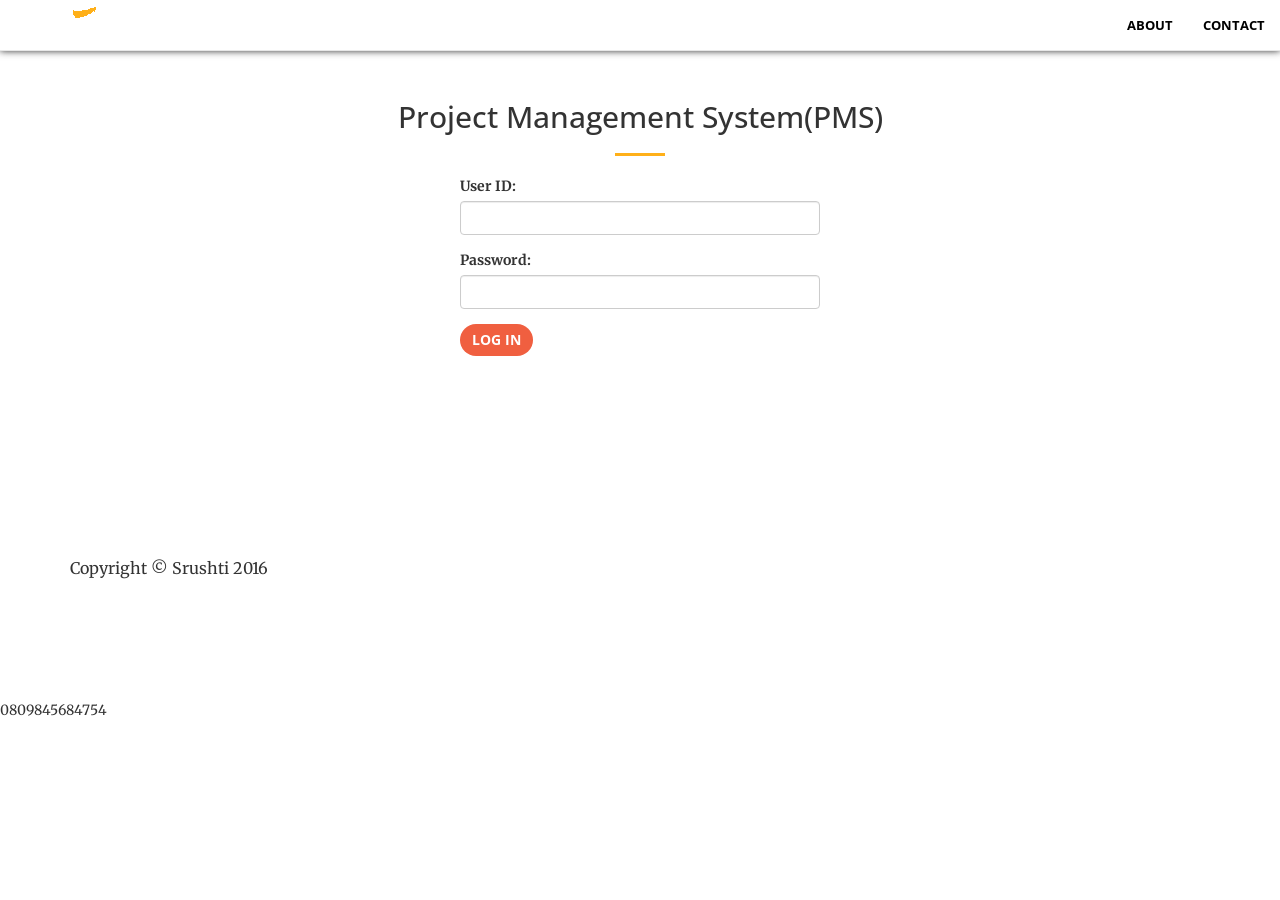
<file: index.html>
<!DOCTYPE html>
<html lang="en">

<head>

    <meta charset="utf-8">
    <meta http-equiv="X-UA-Compatible" content="IE=edge">
    <meta name="viewport" content="width=device-width, initial-scale=1">
    <meta name="description" content="">
    <meta name="author" content="">

    <title>Srushti | Project Management System</title>

    <!-- Bootstrap Core CSS -->
    <link rel="stylesheet" href="css/bootstrap.min.css" type="text/css">

    <link rel="icon" type="image/ico" href=""/>


    <!-- Custom Fonts -->
    <link href='https://fonts.googleapis.com/css?family=Open+Sans:300italic,400italic,600italic,700italic,800italic,400,300,600,700,800' rel='stylesheet' type='text/css'>
    <link href='https://fonts.googleapis.com/css?family=Merriweather:400,300,300italic,400italic,700,700italic,900,900italic' rel='stylesheet' type='text/css'>
    <link rel="stylesheet" href="https://maxcdn.bootstrapcdn.com/font-awesome/4.5.0/css/font-awesome.min.css">

    <!--<link rel="stylesheet" href="font-awesome/css/font-awesome.min.css" type="text/css">-->

    <!-- Plugin CSS -->
    <link rel="stylesheet" href="css/animate.min.css" type="text/css">

    <!-- Custom CSS -->
    <link rel="stylesheet" href="css/creative.css" type="text/css">

    <!-- HTML5 Shim and Respond.js IE8 support of HTML5 elements and media queries -->
    <!-- WARNING: Respond.js doesn't work if you view the page via file:// -->
    <!--[if lt IE 9]>
        <script src="https://oss.maxcdn.com/libs/html5shiv/3.7.0/html5shiv.js"></script>
        <script src="https://oss.maxcdn.com/libs/respond.js/1.4.2/respond.min.js"></script>
    <![endif]-->

</head>

<body id="page-top">

    <nav id="mainNav" class="navbar navbar-default navbar-fixed-top">
        <div class="container-fluid">
            <!-- Brand and toggle get grouped for better mobile display -->
            <div class="navbar-header">
                <button type="button" class="navbar-toggle collapsed" data-toggle="collapse" data-target="#bs-example-navbar-collapse-1">
                    <span class="sr-only">Toggle navigation</span>
                    <span class="icon-bar"></span>
                    <span class="icon-bar"></span>
                    <span class="icon-bar"></span>
                </button>
                <a class="navbar-brand" href="index.html" style="padding:5px;"><img src="img/shrushti_logo.png" alt=""/></a>
            </div>

            <!-- Collect the nav links, forms, and other content for toggling -->
            <div class="collapse navbar-collapse" id="bs-example-navbar-collapse-1">
                <ul class="nav navbar-nav navbar-right">
                    <li>
                        <a class="page-scroll" href="#">About</a>
                    </li>
                    <li>
                        <a class="page-scroll" href="#">Contact</a>
                    </li>
                </ul>
            </div>
            <!-- /.navbar-collapse -->
        </div>
        <!-- /.container-fluid -->
    </nav>

    <section id="services">
        <div class="container">
            <div class="row">
                <div class="col-lg-12 text-center">
                    <h2 class="section-heading">Project Management System(PMS)</h2>
                    <hr class="primary">
                </div>
            </div>
        </div>
        <div class="container">
            <div class="row">
                <div class="col-md-4"></div>
                <div class="col-md-4">
                <form name="sentMessage" id="contactForm" novalidate>
                    <div class="control-group form-group">
                        <div class="controls">
                            <label>User ID:</label>
                            <input type="text" class="form-control" id="name" required data-validation-required-message="Please enter your name.">
                            <p class="help-block"></p>
                        </div>
                    </div>
                    <div class="control-group form-group">
                        <div class="controls">
                            <label>Password:</label>
                            <input type="password" class="form-control" id="phone" required data-validation-required-message="Please enter your phone number.">
                        </div>
                    </div>
                    
                </form>
                <a href="home.html"><button type="" class="btn btn-primary">Log In</button></a>
                </div>
                <div class="col-md-4"></div>
            </div>
        </div>
    </section>

    <section id="footer">
        <div class="container">
            <div class="row">
                <div class="col-lg-12">
                    <p>Copyright &copy; Srushti 2016</p>
                </div>
            </div>
        </div>
    </section>

    <!-- jQuery -->
    <script src="js/jquery.js"></script>

    <!-- Bootstrap Core JavaScript -->
    <script src="js/bootstrap.min.js"></script>

    <!-- Plugin JavaScript -->
    <script src="js/jquery.easing.min.js"></script>
    <script src="js/jquery.fittext.js"></script>
    <script src="js/wow.min.js"></script>

    <!-- Custom Theme JavaScript -->
    <script src="js/creative.js"></script>

</body>

</html>

0809845684754
</file>
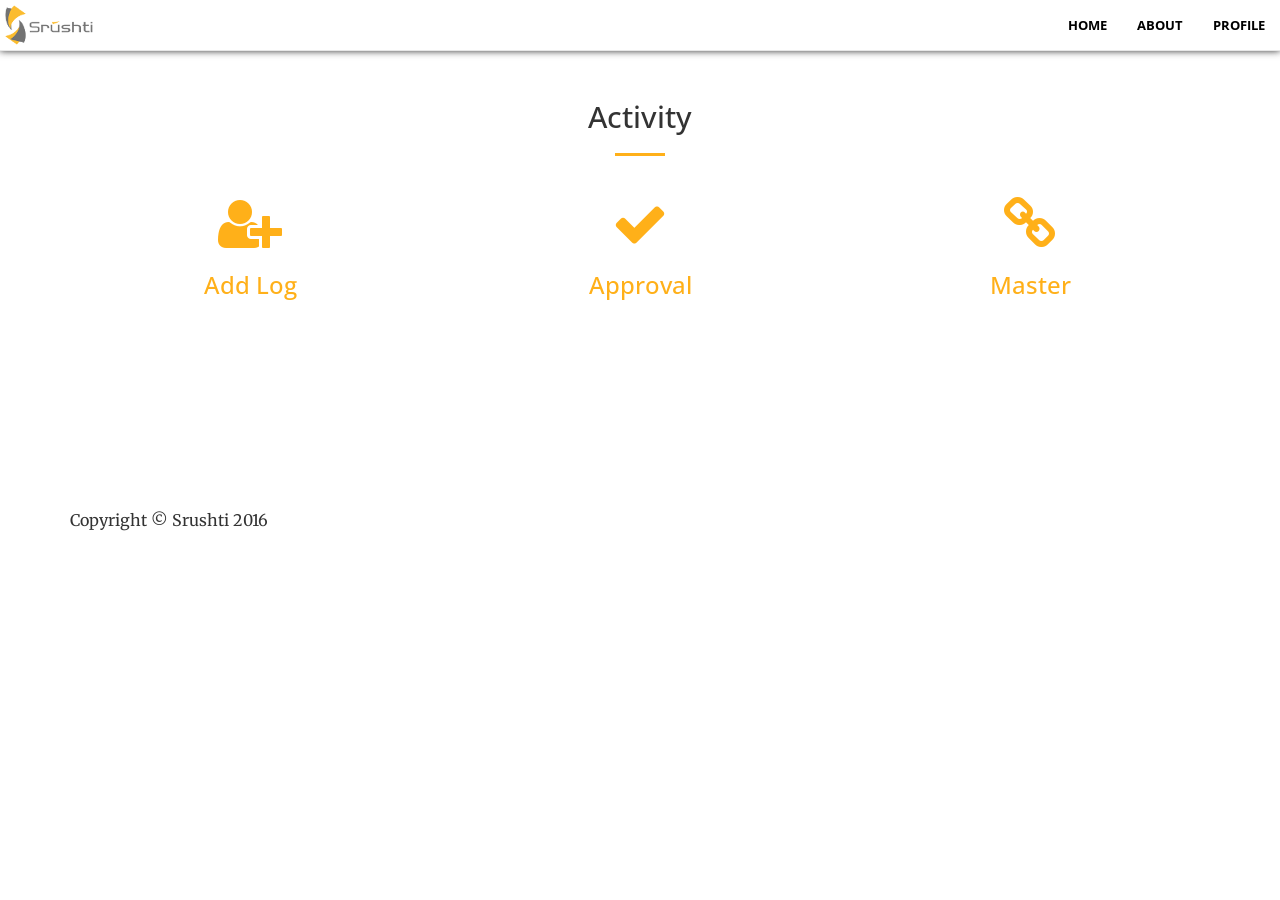
<file: activity.html>
<!DOCTYPE html>
<html lang="en">

<head>

    <meta charset="utf-8">
    <meta http-equiv="X-UA-Compatible" content="IE=edge">
    <meta name="viewport" content="width=device-width, initial-scale=1">
    <meta name="description" content="">
    <meta name="author" content="">

    <title>Srushti | Project Manaagement System</title>

    <!-- Bootstrap Core CSS -->
    <link rel="stylesheet" href="css/bootstrap.min.css" type="text/css">

    <link rel="icon" type="image/ico" href=""/>


    <!-- Custom Fonts -->
    <link href='https://fonts.googleapis.com/css?family=Open+Sans:300italic,400italic,600italic,700italic,800italic,400,300,600,700,800' rel='stylesheet' type='text/css'>
    <link href='https://fonts.googleapis.com/css?family=Merriweather:400,300,300italic,400italic,700,700italic,900,900italic' rel='stylesheet' type='text/css'>
    <link rel="stylesheet" href="https://maxcdn.bootstrapcdn.com/font-awesome/4.5.0/css/font-awesome.min.css">

    <!--<link rel="stylesheet" href="font-awesome/css/font-awesome.min.css" type="text/css">-->

    <!-- Plugin CSS -->
    <link rel="stylesheet" href="css/animate.min.css" type="text/css">

    <!-- Custom CSS -->
    <link rel="stylesheet" href="css/creative.css" type="text/css">

    <!-- HTML5 Shim and Respond.js IE8 support of HTML5 elements and media queries -->
    <!-- WARNING: Respond.js doesn't work if you view the page via file:// -->
    <!--[if lt IE 9]>
        <script src="https://oss.maxcdn.com/libs/html5shiv/3.7.0/html5shiv.js"></script>
        <script src="https://oss.maxcdn.com/libs/respond.js/1.4.2/respond.min.js"></script>
    <![endif]-->

</head>

<body id="page-top">

    <nav id="mainNav" class="navbar navbar-default navbar-fixed-top">
        <div class="container-fluid">
            <!-- Brand and toggle get grouped for better mobile display -->
            <div class="navbar-header">
                <button type="button" class="navbar-toggle collapsed" data-toggle="collapse" data-target="#bs-example-navbar-collapse-1">
                    <span class="sr-only">Toggle navigation</span>
                    <span class="icon-bar"></span>
                    <span class="icon-bar"></span>
                    <span class="icon-bar"></span>
                </button>
                <a class="navbar-brand" href="index.html" style="padding:5px;"><img src="img/srushti_logo_new.png" alt=""/></a>
            </div>

            <!-- Collect the nav links, forms, and other content for toggling -->
            <div class="collapse navbar-collapse" id="bs-example-navbar-collapse-1">
                <ul class="nav navbar-nav navbar-right">
                    <li>
                        <a class="page-scroll" href="home.html">Home</a>
                    </li>
                    <li>
                        <a class="page-scroll" href="#">About</a>
                    </li>
                    <li>
                        <a class="page-scroll" href="#">Profile</a>
                    </li>
                </ul>
            </div>
            <!-- /.navbar-collapse -->
        </div>
        <!-- /.container-fluid -->
    </nav>


    <section id="services">
        <div class="container">
            <div class="row">
                <div class="col-lg-12 text-center">
                    <h2 class="section-heading">Activity</h2>
                    <hr class="primary">
                </div>
            </div>
        </div>
        <div class="container">
            <div class="row">
                <div class="col-lg-4 col-md-6 text-center touch-anchor">
                    <a href="#">
                        <div class="service-box">
                            <i class="fa fa-4x fa-user-plus wow bounceIn text-primary"></i>
                            <h3>Add Log</h3>
                        </div>
                    </a>
                </div>
                <div class="col-lg-4 col-md-6 text-center touch-anchor">
                    <a href="#">
                        <div class="service-box">
                            <i class="fa fa-4x fa-check wow bounceIn text-primary"></i>
                            <h3>Approval</h3>
                        </div>
                    </a>
                </div>
                <div class="col-lg-4 col-md-6 text-center touch-anchor">
                    <a href="#">
                        <div class="service-box">
                            <i class="fa fa-4x fa-chain wow bounceIn text-primary"></i>
                            <h3>Master</h3>
                        </div>
                    </a>
                </div>
            </div>
        </div>
    </section>

    

    <section id="footer">
        <div class="container">
            <div class="row">
                <div class="col-lg-12">
                    <p>Copyright &copy; Srushti 2016</p>
                </div>
            </div>
        </div>
    </section>

    <!-- jQuery -->
    <script src="js/jquery.js"></script>

    <!-- Bootstrap Core JavaScript -->
    <script src="js/bootstrap.min.js"></script>

    <!-- Plugin JavaScript -->
    <script src="js/jquery.easing.min.js"></script>
    <script src="js/jquery.fittext.js"></script>
    <script src="js/wow.min.js"></script>

    <!-- Custom Theme JavaScript -->
    <script src="js/creative.js"></script>

</body>

</html>
</file>
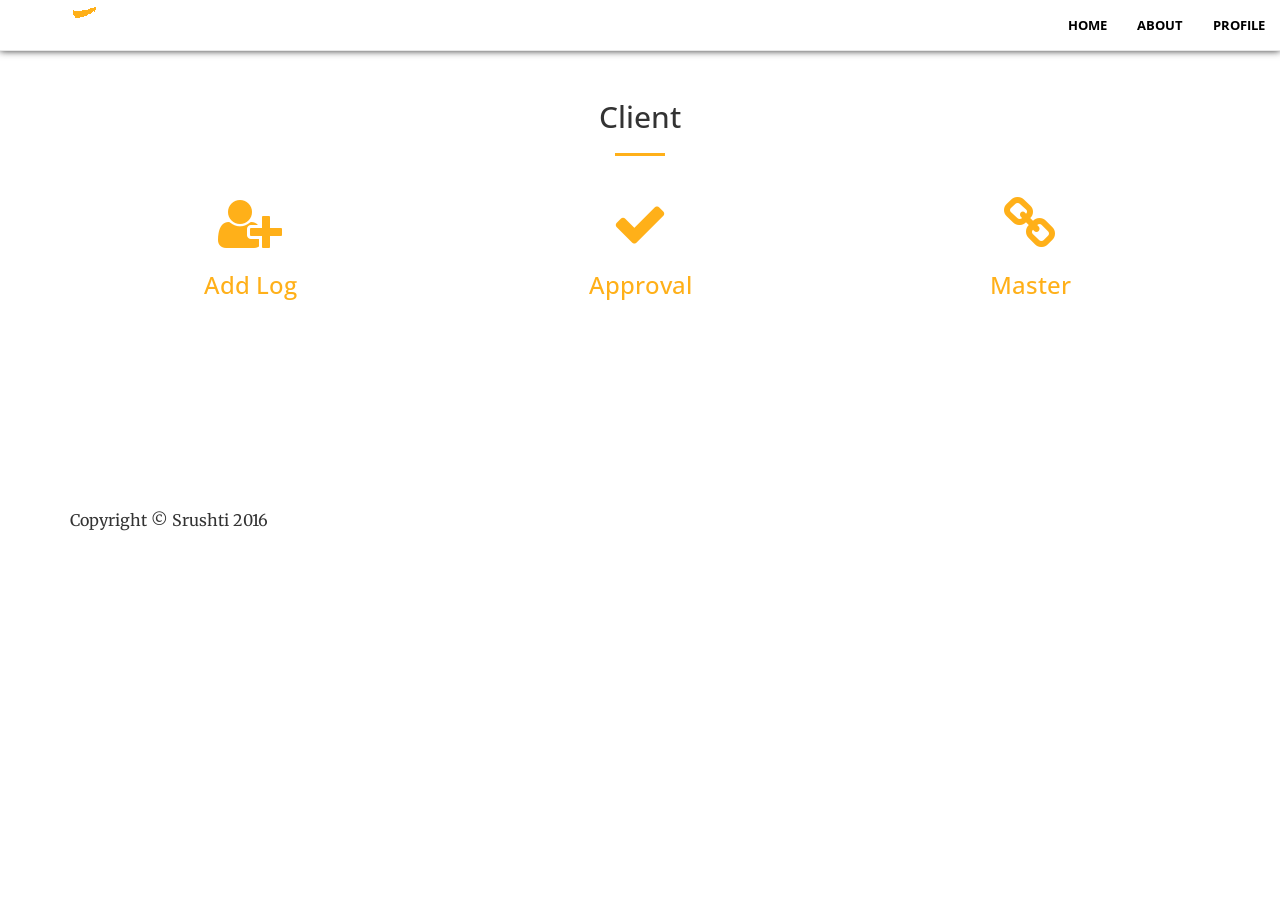
<file: client.html>
<!DOCTYPE html>
<html lang="en">

<head>

    <meta charset="utf-8">
    <meta http-equiv="X-UA-Compatible" content="IE=edge">
    <meta name="viewport" content="width=device-width, initial-scale=1">
    <meta name="description" content="">
    <meta name="author" content="">

    <title>Srushti | Project Manaagement System</title>

    <!-- Bootstrap Core CSS -->
    <link rel="stylesheet" href="css/bootstrap.min.css" type="text/css">

    <link rel="icon" type="image/ico" href=""/>


    <!-- Custom Fonts -->
    <link href='https://fonts.googleapis.com/css?family=Open+Sans:300italic,400italic,600italic,700italic,800italic,400,300,600,700,800' rel='stylesheet' type='text/css'>
    <link href='https://fonts.googleapis.com/css?family=Merriweather:400,300,300italic,400italic,700,700italic,900,900italic' rel='stylesheet' type='text/css'>
    <link rel="stylesheet" href="https://maxcdn.bootstrapcdn.com/font-awesome/4.5.0/css/font-awesome.min.css">

    <!--<link rel="stylesheet" href="font-awesome/css/font-awesome.min.css" type="text/css">-->

    <!-- Plugin CSS -->
    <link rel="stylesheet" href="css/animate.min.css" type="text/css">

    <!-- Custom CSS -->
    <link rel="stylesheet" href="css/creative.css" type="text/css">

    <!-- HTML5 Shim and Respond.js IE8 support of HTML5 elements and media queries -->
    <!-- WARNING: Respond.js doesn't work if you view the page via file:// -->
    <!--[if lt IE 9]>
        <script src="https://oss.maxcdn.com/libs/html5shiv/3.7.0/html5shiv.js"></script>
        <script src="https://oss.maxcdn.com/libs/respond.js/1.4.2/respond.min.js"></script>
    <![endif]-->

</head>

<body id="page-top">

    <nav id="mainNav" class="navbar navbar-default navbar-fixed-top">
        <div class="container-fluid">
            <!-- Brand and toggle get grouped for better mobile display -->
            <div class="navbar-header">
                <button type="button" class="navbar-toggle collapsed" data-toggle="collapse" data-target="#bs-example-navbar-collapse-1">
                    <span class="sr-only">Toggle navigation</span>
                    <span class="icon-bar"></span>
                    <span class="icon-bar"></span>
                    <span class="icon-bar"></span>
                </button>
                <a class="navbar-brand" href="index.html" style="padding:5px;"><img src="img/shrushti_logo.png" alt=""/></a>
            </div>

            <!-- Collect the nav links, forms, and other content for toggling -->
            <div class="collapse navbar-collapse" id="bs-example-navbar-collapse-1">
                <ul class="nav navbar-nav navbar-right">
                    <li>
                        <a class="page-scroll" href="home.html">Home</a>
                    </li>
                    <li>
                        <a class="page-scroll" href="#">About</a>
                    </li>
                    <li>
                        <a class="page-scroll" href="#">Profile</a>
                    </li>
                </ul>
            </div>
            <!-- /.navbar-collapse -->
        </div>
        <!-- /.container-fluid -->
    </nav>


    <section id="services">
        <div class="container">
            <div class="row">
                <div class="col-lg-12 text-center">
                    <h2 class="section-heading">Client</h2>
                    <hr class="primary">
                </div>
            </div>
        </div>
        <div class="container">
            <div class="row">
                <div class="col-lg-4 col-md-6 text-center touch-anchor">
                    <a href="client_log.html">
                        <div class="service-box">
                            <i class="fa fa-4x fa-user-plus wow bounceIn text-primary"></i>
                            <h3>Add Log</h3>
                        </div>
                    </a>
                </div>
                <div class="col-lg-4 col-md-6 text-center touch-anchor">
                    <a href="#">
                        <div class="service-box">
                            <i class="fa fa-4x fa-check wow bounceIn text-primary"></i>
                            <h3>Approval</h3>
                        </div>
                    </a>
                </div>
                <div class="col-lg-4 col-md-6 text-center touch-anchor">
                    <a href="#">
                        <div class="service-box">
                            <i class="fa fa-4x fa-chain wow bounceIn text-primary"></i>
                            <h3>Master</h3>
                        </div>
                    </a>
                </div>
            </div>
        </div>
    </section>

    

    <section id="footer">
        <div class="container">
            <div class="row">
                <div class="col-lg-12">
                    <p>Copyright &copy; Srushti 2016</p>
                </div>
            </div>
        </div>
    </section>

    <!-- jQuery -->
    <script src="js/jquery.js"></script>

    <!-- Bootstrap Core JavaScript -->
    <script src="js/bootstrap.min.js"></script>

    <!-- Plugin JavaScript -->
    <script src="js/jquery.easing.min.js"></script>
    <script src="js/jquery.fittext.js"></script>
    <script src="js/wow.min.js"></script>

    <!-- Custom Theme JavaScript -->
    <script src="js/creative.js"></script>

</body>

</html>
</file>
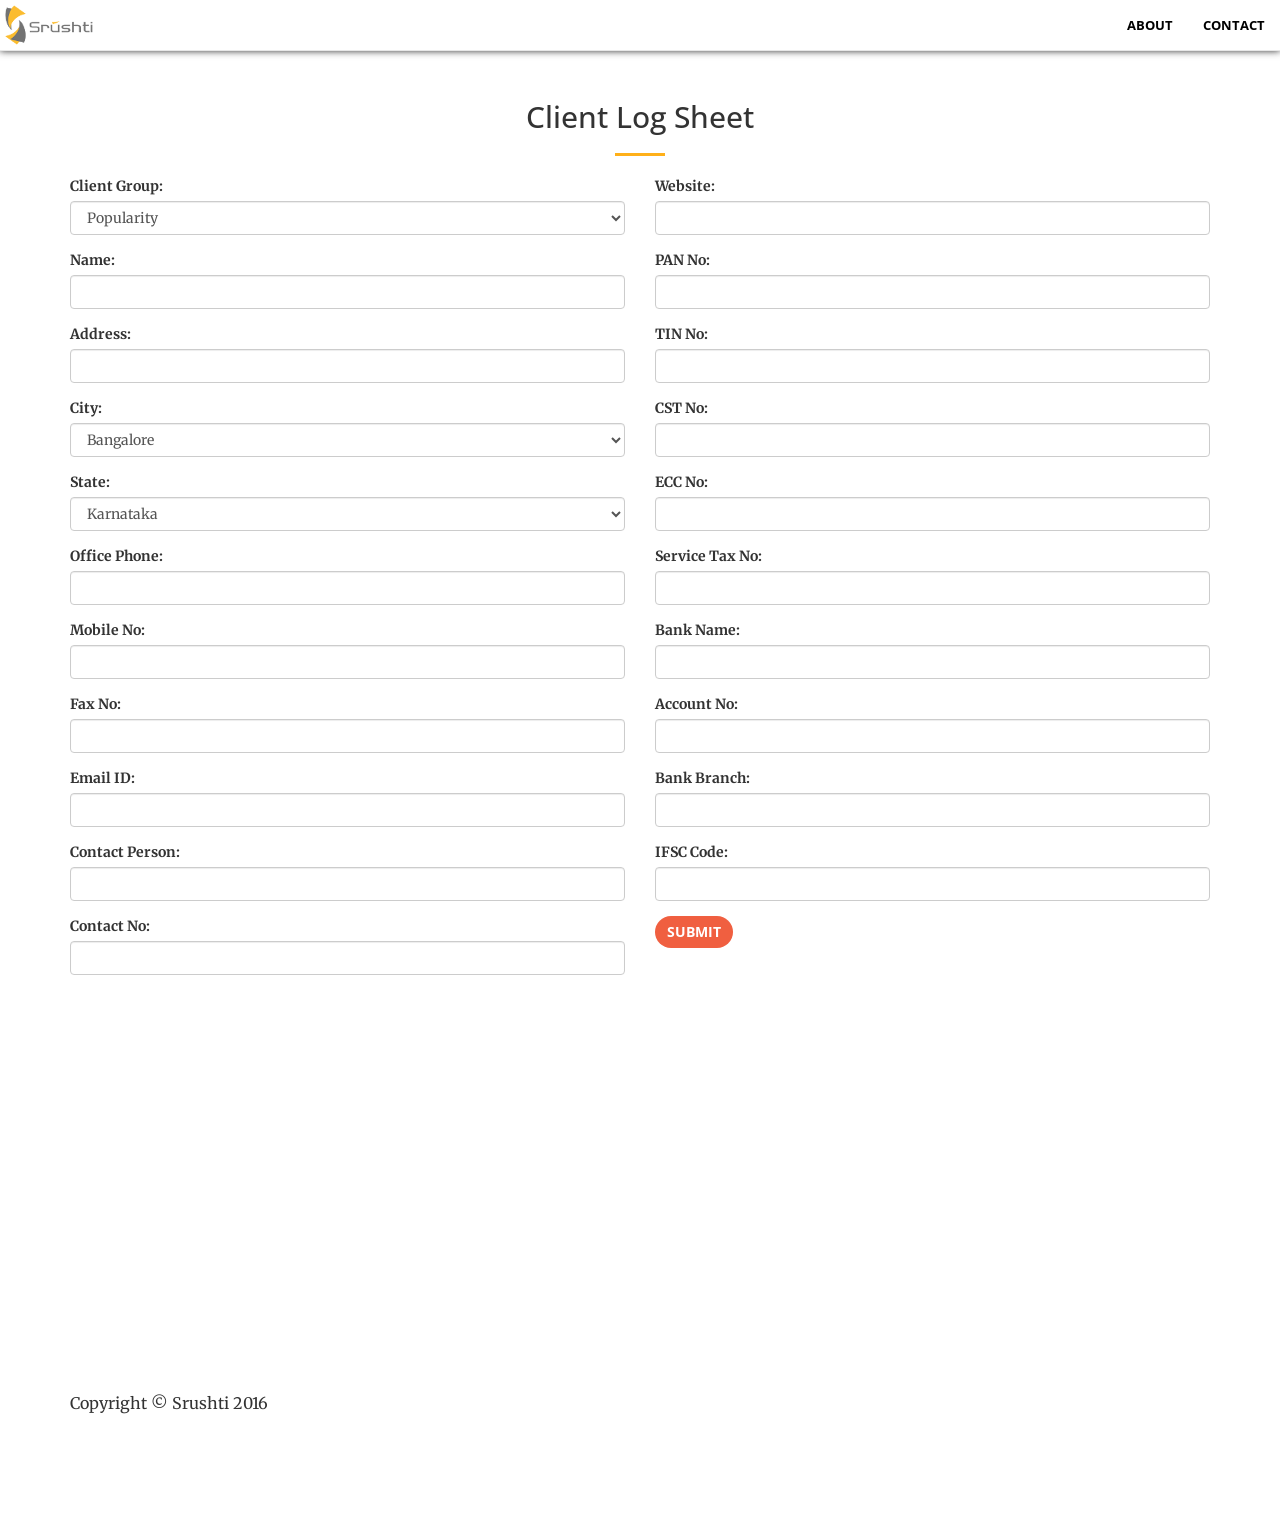
<file: client_log.html>
<!DOCTYPE html>
<html lang="en">

<head>

    <meta charset="utf-8">
    <meta http-equiv="X-UA-Compatible" content="IE=edge">
    <meta name="viewport" content="width=device-width, initial-scale=1">
    <meta name="description" content="">
    <meta name="author" content="">

    <title>Srushti | Project Management System</title>

    <!-- Bootstrap Core CSS -->
    <link rel="stylesheet" href="css/bootstrap.min.css" type="text/css">

    <link rel="icon" type="image/ico" href=""/>


    <!-- Custom Fonts -->
    <link href='https://fonts.googleapis.com/css?family=Open+Sans:300italic,400italic,600italic,700italic,800italic,400,300,600,700,800' rel='stylesheet' type='text/css'>
    <link href='https://fonts.googleapis.com/css?family=Merriweather:400,300,300italic,400italic,700,700italic,900,900italic' rel='stylesheet' type='text/css'>
    <link rel="stylesheet" href="https://maxcdn.bootstrapcdn.com/font-awesome/4.5.0/css/font-awesome.min.css">

    <!--<link rel="stylesheet" href="font-awesome/css/font-awesome.min.css" type="text/css">-->

    <!-- Plugin CSS -->
    <link rel="stylesheet" href="css/animate.min.css" type="text/css">

    <!-- Custom CSS -->
    <link rel="stylesheet" href="css/creative.css" type="text/css">

    <!-- HTML5 Shim and Respond.js IE8 support of HTML5 elements and media queries -->
    <!-- WARNING: Respond.js doesn't work if you view the page via file:// -->
    <!--[if lt IE 9]>
        <script src="https://oss.maxcdn.com/libs/html5shiv/3.7.0/html5shiv.js"></script>
        <script src="https://oss.maxcdn.com/libs/respond.js/1.4.2/respond.min.js"></script>
    <![endif]-->

</head>

<body id="page-top">

    <nav id="mainNav" class="navbar navbar-default navbar-fixed-top">
        <div class="container-fluid">
            <!-- Brand and toggle get grouped for better mobile display -->
            <div class="navbar-header">
                <button type="button" class="navbar-toggle collapsed" data-toggle="collapse" data-target="#bs-example-navbar-collapse-1">
                    <span class="sr-only">Toggle navigation</span>
                    <span class="icon-bar"></span>
                    <span class="icon-bar"></span>
                    <span class="icon-bar"></span>
                </button>
                <a class="navbar-brand" href="index.html" style="padding:5px;"><img src="img/srushti_logo_new.png" alt=""/></a>
            </div>

            <!-- Collect the nav links, forms, and other content for toggling -->
            <div class="collapse navbar-collapse" id="bs-example-navbar-collapse-1">
                <ul class="nav navbar-nav navbar-right">
                    <li>
                        <a class="page-scroll" href="#">About</a>
                    </li>
                    <li>
                        <a class="page-scroll" href="#">Contact</a>
                    </li>
                </ul>
            </div>
            <!-- /.navbar-collapse -->
        </div>
        <!-- /.container-fluid -->
    </nav>

    <section id="services">
        <div class="container">
            <div class="row">
                <div class="col-lg-12 text-center">
                    <h2 class="section-heading">Client Log Sheet</h2>
                    <hr class="primary">
                </div>
            </div>
        </div>
        <div class="container">
            <div class="row">
                <div class="col-md-6">
                <form name="sentMessage" id="contactForm" novalidate>
                    <div class="control-group form-group">
                        <div class="controls">
                            <label>Client Group:</label>
                            <!-- <input type="text" class="form-control" id="" required data-validation-required-message="Please enter your name.">
                            <p class="help-block"></p> -->
                            <select class="form-control">
                                <option value="one">Popularity</option>
                                <option value="two">Two</option>
                                <option value="three">Three</option>
                            </select>
                        </div>
                    </div>
                    <div class="control-group form-group">
                        <div class="controls">
                            <label>Name:</label>
                            <input type="text" class="form-control" id="name" required data-validation-required-message="Please enter your phone number.">
                        </div>
                    </div>
                    <div class="control-group form-group">
                        <div class="controls">
                            <label>Address:</label>
                            <input type="text" class="form-control" id="address" required data-validation-required-message="Please enter your phone number.">
                        </div>
                    </div>
                    <div class="control-group form-group">
                        <div class="controls">
                            <label>City:</label>
                            <!-- <input type="text" class="form-control" id="city" required data-validation-required-message="Please enter your phone number."> -->
                            <select class="form-control">
                                <option value="one">Bangalore</option>
                                <option value="two">Delhi</option>
                                <option value="three">Chennai</option>
                                <option value="three">Mumbai</option>
                                <option value="three">Kolkata</option>
                            </select>
                        </div>
                    </div>
                    <div class="control-group form-group">
                        <div class="controls">
                            <label>State:</label>
                            <!-- <input type="text" class="form-control" id="state" required data-validation-required-message="Please enter your phone number."> -->
                            <select class="form-control">
                                <option value="one">Karnataka</option>
                                <option value="two">Maharastra</option>
                                <option value="three">Tamil Nadu</option>
                                <option value="three">West Begal</option>
                            </select>
                        </div>
                    </div>
                    <div class="control-group form-group">
                        <div class="controls">
                            <label>Office Phone:</label>
                            <input type="text" class="form-control" id="" required data-validation-required-message="Please enter your phone number.">
                        </div>
                    </div>
                    <div class="control-group form-group">
                        <div class="controls">
                            <label>Mobile No:</label>
                            <input type="text" class="form-control" id="" required data-validation-required-message="Please enter your phone number.">
                        </div>
                    </div>
                    <div class="control-group form-group">
                        <div class="controls">
                            <label>Fax No:</label>
                            <input type="text" class="form-control" id="" required data-validation-required-message="Please enter your phone number.">
                        </div>
                    </div>
                    <div class="control-group form-group">
                        <div class="controls">
                            <label>Email ID:</label>
                            <input type="text" class="form-control" id="" required data-validation-required-message="Please enter your phone number.">
                        </div>
                    </div>
                    <div class="control-group form-group">
                        <div class="controls">
                            <label>Contact Person:</label>
                            <input type="text" class="form-control" id="" required data-validation-required-message="Please enter your name.">
                            <p class="help-block"></p>
                        </div>
                    </div>
                    <div class="control-group form-group">
                        <div class="controls">
                            <label>Contact No:</label>
                            <input type="text" class="form-control" id="" required data-validation-required-message="Please enter your phone number.">
                        </div>
                    </div>
                </div>

                <div class="col-md-6">                  
                    <div class="control-group form-group">
                        <div class="controls">
                            <label>Website:</label>
                            <input type="text" class="form-control" id="" required data-validation-required-message="Please enter your phone number.">
                        </div>
                    </div>
                    <div class="control-group form-group">
                        <div class="controls">
                            <label>PAN No:</label>
                            <input type="text" class="form-control" id="" required data-validation-required-message="Please enter your phone number.">
                        </div>
                    </div>
                    <div class="control-group form-group">
                        <div class="controls">
                            <label>TIN No:</label>
                            <input type="text" class="form-control" id="" required data-validation-required-message="Please enter your phone number.">
                        </div>
                    </div>
                    <div class="control-group form-group">
                        <div class="controls">
                            <label>CST No:</label>
                            <input type="text" class="form-control" id="" required data-validation-required-message="Please enter your phone number.">
                        </div>
                    </div>
                    <div class="control-group form-group">
                        <div class="controls">
                            <label>ECC No:</label>
                            <input type="text" class="form-control" id="" required data-validation-required-message="Please enter your phone number.">
                        </div>
                    </div>
                    <div class="control-group form-group">
                        <div class="controls">
                            <label>Service Tax No:</label>
                            <input type="text" class="form-control" id="" required data-validation-required-message="Please enter your phone number.">
                        </div>
                    </div>
                    <div class="control-group form-group">
                        <div class="controls">
                            <label>Bank Name:</label>
                            <input type="text" class="form-control" id="" required data-validation-required-message="Please enter your phone number.">
                        </div>
                    </div>
                    <div class="control-group form-group">
                        <div class="controls">
                            <label>Account No:</label>
                            <input type="text" class="form-control" id="" required data-validation-required-message="Please enter your phone number.">
                        </div>
                    </div>
                    <div class="control-group form-group">
                        <div class="controls">
                            <label>Bank Branch:</label>
                            <input type="text" class="form-control" id="" required data-validation-required-message="Please enter your phone number.">
                        </div>
                    </div>
                    <div class="control-group form-group">
                        <div class="controls">
                            <label>IFSC Code:</label>
                            <input type="text" class="form-control" id="" required data-validation-required-message="Please enter your phone number.">
                        </div>
                    </div>
                    
                </form>
                <button type="button" id="click_me" class="btn btn-primary">Submit</button>
                </div>
            </div>
        </div>
    </section>
    <section>
        <div class="container">
            <div class="row">
                <div class="col-md-12">
                    <div id="stage"></div>
                </div>
            </div>
        </div>
    </section>

    <section id="footer">
        <div class="container">
            <div class="row">
                <div class="col-lg-12">
                    <p>Copyright &copy; Srushti 2016</p>
                </div>
            </div>
        </div>
    </section>

    <!-- jQuery -->
    <script src="js/jquery.js"></script>

    <script type="text/javascript">
        var res = '{"data":[{"name":"","address":"","city":"","state":""}]}';

    $(document).ready(function(){
        $("#name").bind('input propertychange', function(){
            var name = $('#name').val();
            var obj = jQuery.parseJSON(res);
            obj.data[0].name = name;
            res = JSON.stringify(obj);
            console.log(res);
        });
        $("#address").bind('input propertychange', function(){
            var address = $('#address').val();
            var obj = jQuery.parseJSON(res);
            obj.data[0].address = address;
            res = JSON.stringify(obj);
            console.log(res);
        });
        $("#city").bind('input propertychange', function(){
            var city = $('#city').val();
            var obj = jQuery.parseJSON(res);
            obj.data[0].city = city;
            res = JSON.stringify(obj);
            console.log(res);
        });
        $("#state").bind('input propertychange', function(){
            var state = $('#state').val();
            var obj = jQuery.parseJSON(res);
            obj.data[0].state = state;
            res = JSON.stringify(obj);
            console.log(res);
        });
        $("#click_me").click(function(event){
            var url = 'http://localhost:8080/test_api';
            var data = res;
            var data1 = encodeURIComponent(data);
            var form = $('<form action="' + url + '" method="post">' +
              '<input type="text" name="data" value='+ data1 +' />' +
              '</form>');
            $('body').append(form);
            form.submit();
        });
        /*$("#click_me").click(function(event){             
            $.post( 
              "conf/change_data.php",
              { data: res },
              function(data) {
                 $('#stage').html(data);
                 console.log(data);
                 window.location.replace("http://localhost/surajjana.github.io/pms/conf/data.php?data="+data);
              }
            );
        });*/
    })
</script>

    <!-- Bootstrap Core JavaScript -->
    <script src="js/bootstrap.min.js"></script>

    <!-- Plugin JavaScript -->
    <script src="js/jquery.easing.min.js"></script>
    <script src="js/jquery.fittext.js"></script>
    <script src="js/wow.min.js"></script>

    <!-- Custom Theme JavaScript -->
    <script src="js/creative.js"></script>

    <!-- Ajax -->
    <script type = "text/javascript" src = "http://ajax.googleapis.com/ajax/libs/jquery/2.1.3/jquery.min.js"></script>

</body>

</html>
</file>
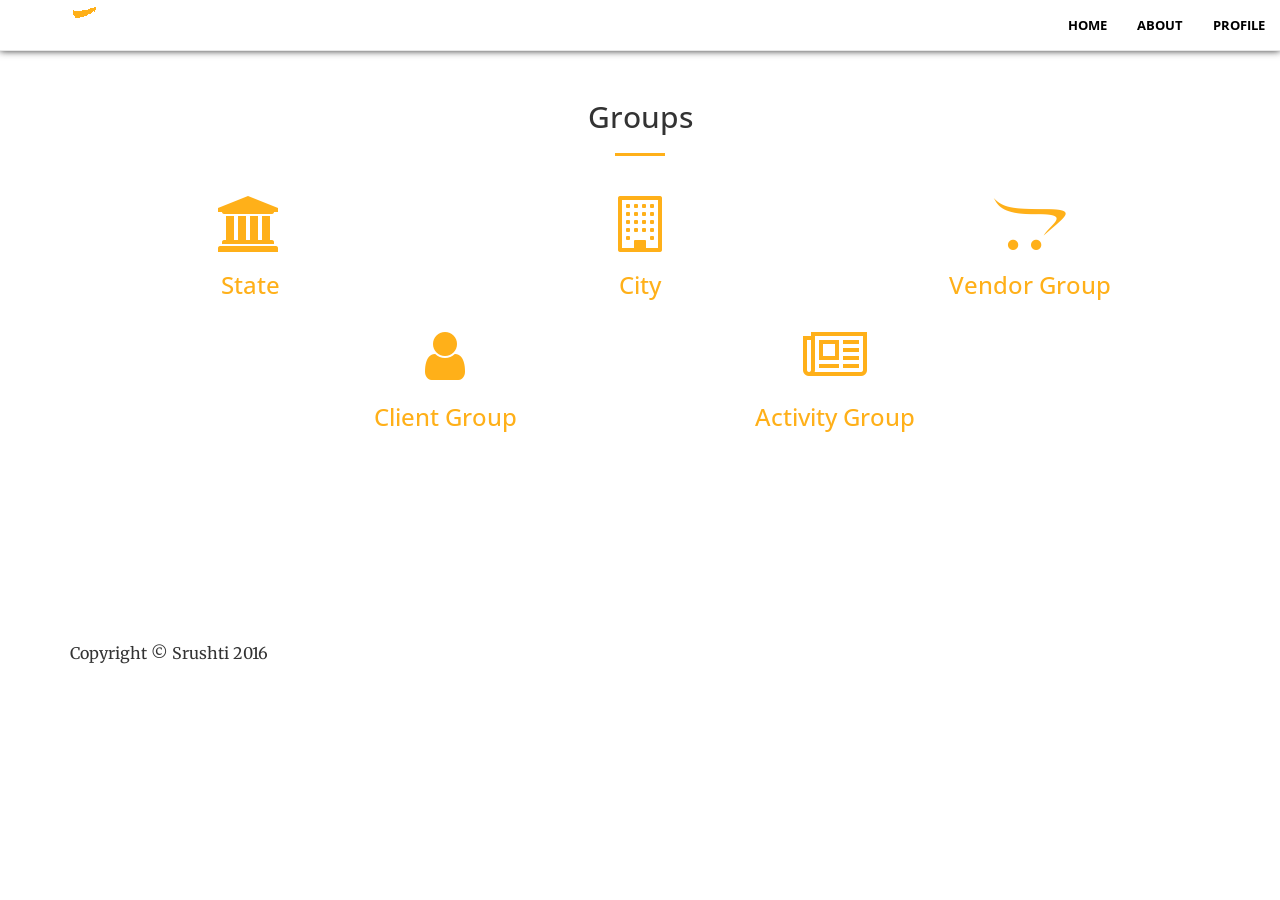
<file: groups.html>
<!DOCTYPE html>
<html lang="en">

<head>

    <meta charset="utf-8">
    <meta http-equiv="X-UA-Compatible" content="IE=edge">
    <meta name="viewport" content="width=device-width, initial-scale=1">
    <meta name="description" content="">
    <meta name="author" content="">

    <title>Srushti | Project Manaagement System</title>

    <!-- Bootstrap Core CSS -->
    <link rel="stylesheet" href="css/bootstrap.min.css" type="text/css">

    <link rel="icon" type="image/ico" href=""/>


    <!-- Custom Fonts -->
    <link href='https://fonts.googleapis.com/css?family=Open+Sans:300italic,400italic,600italic,700italic,800italic,400,300,600,700,800' rel='stylesheet' type='text/css'>
    <link href='https://fonts.googleapis.com/css?family=Merriweather:400,300,300italic,400italic,700,700italic,900,900italic' rel='stylesheet' type='text/css'>
    <link rel="stylesheet" href="https://maxcdn.bootstrapcdn.com/font-awesome/4.5.0/css/font-awesome.min.css">

    <!--<link rel="stylesheet" href="font-awesome/css/font-awesome.min.css" type="text/css">-->

    <!-- Plugin CSS -->
    <link rel="stylesheet" href="css/animate.min.css" type="text/css">

    <!-- Custom CSS -->
    <link rel="stylesheet" href="css/creative.css" type="text/css">

    <!-- HTML5 Shim and Respond.js IE8 support of HTML5 elements and media queries -->
    <!-- WARNING: Respond.js doesn't work if you view the page via file:// -->
    <!--[if lt IE 9]>
        <script src="https://oss.maxcdn.com/libs/html5shiv/3.7.0/html5shiv.js"></script>
        <script src="https://oss.maxcdn.com/libs/respond.js/1.4.2/respond.min.js"></script>
    <![endif]-->

</head>

<body id="page-top">

    <nav id="mainNav" class="navbar navbar-default navbar-fixed-top">
        <div class="container-fluid">
            <!-- Brand and toggle get grouped for better mobile display -->
            <div class="navbar-header">
                <button type="button" class="navbar-toggle collapsed" data-toggle="collapse" data-target="#bs-example-navbar-collapse-1">
                    <span class="sr-only">Toggle navigation</span>
                    <span class="icon-bar"></span>
                    <span class="icon-bar"></span>
                    <span class="icon-bar"></span>
                </button>
                <a class="navbar-brand" href="index.html" style="padding:5px;"><img src="img/shrushti_logo.png" alt=""/></a>
            </div>

            <!-- Collect the nav links, forms, and other content for toggling -->
            <div class="collapse navbar-collapse" id="bs-example-navbar-collapse-1">
                <ul class="nav navbar-nav navbar-right">
                    <li>
                        <a class="page-scroll" href="home.html">Home</a>
                    </li>
                    <li>
                        <a class="page-scroll" href="#">About</a>
                    </li>
                    <li>
                        <a class="page-scroll" href="#">Profile</a>
                    </li>
                </ul>
            </div>
            <!-- /.navbar-collapse -->
        </div>
        <!-- /.container-fluid -->
    </nav>


    <section id="services">
        <div class="container">
            <div class="row">
                <div class="col-lg-12 text-center">
                    <h2 class="section-heading">Groups</h2>
                    <hr class="primary">
                </div>
            </div>
        </div>
        <div class="container">
            <div class="row">
                <div class="col-lg-4 col-md-6 text-center touch-anchor">
                    <a href="groups_man.html">
                        <div class="service-box">
                            <i class="fa fa-4x fa-university wow bounceIn text-primary"></i>
                            <h3>State</h3>
                        </div>
                    </a>
                </div>
                <div class="col-lg-4 col-md-6 text-center touch-anchor">
                    <a href="groups_man.html">
                        <div class="service-box">
                            <i class="fa fa-4x fa-building-o wow bounceIn text-primary"></i>
                            <h3>City</h3>
                        </div>
                    </a>
                </div>
                <div class="col-lg-4 col-md-6 text-center touch-anchor">
                    <a href="groups_man.html">
                        <div class="service-box">
                            <i class="fa fa-4x fa-opencart wow bounceIn text-primary"></i>
                            <h3>Vendor Group</h3>
                        </div>
                    </a>
                </div>
                <div class="col-lg-2"></div>
                <div class="col-lg-4 col-md-6 text-center touch-anchor">
                    <a href="groups_man.html">
                        <div class="service-box">
                            <i class="fa fa-4x fa-user wow bounceIn text-primary"></i>
                            <h3>Client Group</h3>
                        </div>
                    </a>
                </div>
                <div class="col-lg-4 col-md-6 text-center touch-anchor">
                    <a href="groups_man.html">
                        <div class="service-box">
                            <i class="fa fa-4x fa-newspaper-o wow bounceIn text-primary"></i>
                            <h3>Activity Group</h3>
                        </div>
                    </a>
                </div>
                <div class="col-lg-2"></div>
            </div>
        </div>
    </section>

    

    <section id="footer">
        <div class="container">
            <div class="row">
                <div class="col-lg-12">
                    <p>Copyright &copy; Srushti 2016</p>
                </div>
            </div>
        </div>
    </section>

    <!-- jQuery -->
    <script src="js/jquery.js"></script>

    <!-- Bootstrap Core JavaScript -->
    <script src="js/bootstrap.min.js"></script>

    <!-- Plugin JavaScript -->
    <script src="js/jquery.easing.min.js"></script>
    <script src="js/jquery.fittext.js"></script>
    <script src="js/wow.min.js"></script>

    <!-- Custom Theme JavaScript -->
    <script src="js/creative.js"></script>

</body>

</html>
</file>
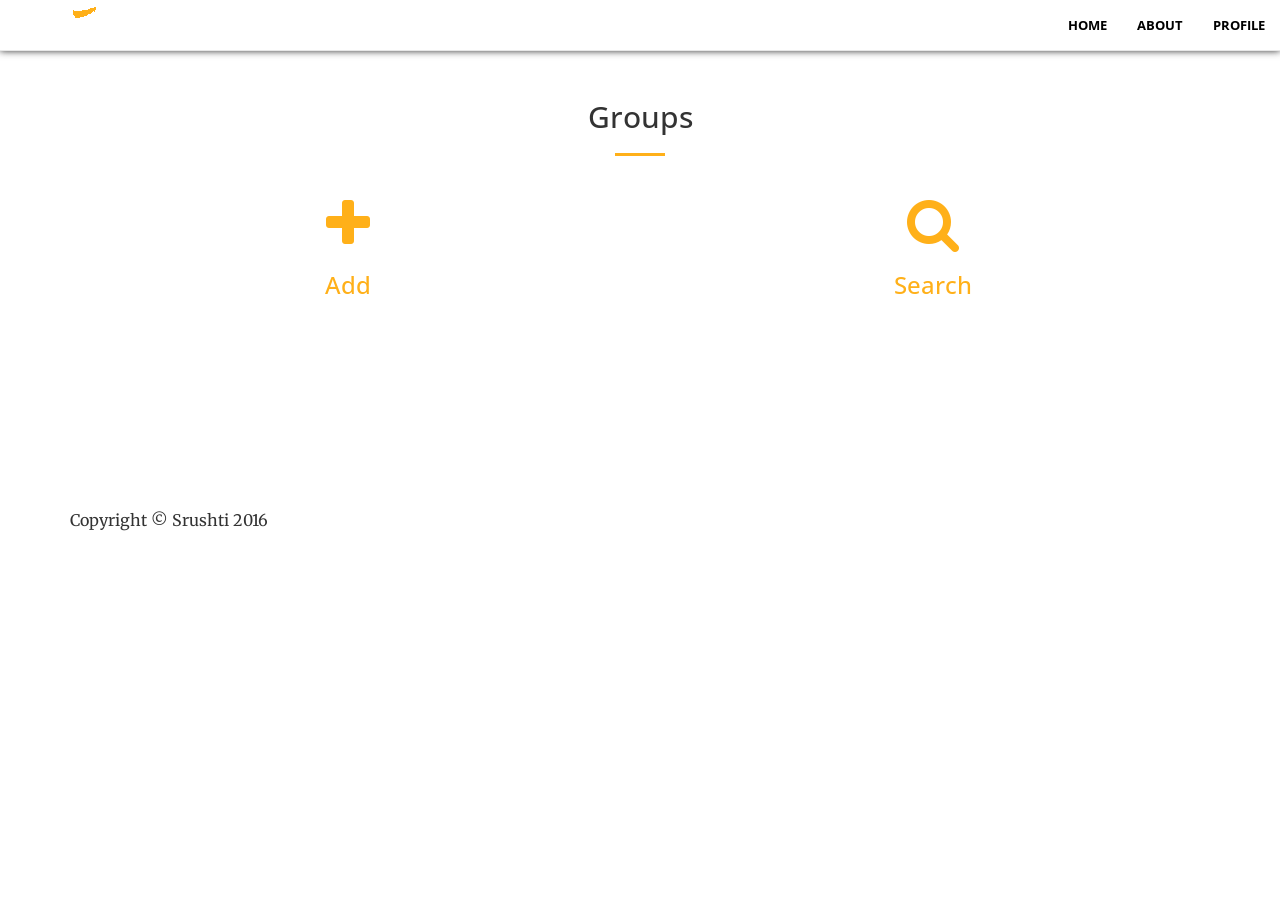
<file: groups_man.html>
<!DOCTYPE html>
<html lang="en">

<head>

    <meta charset="utf-8">
    <meta http-equiv="X-UA-Compatible" content="IE=edge">
    <meta name="viewport" content="width=device-width, initial-scale=1">
    <meta name="description" content="">
    <meta name="author" content="">

    <title>Srushti | Project Manaagement System</title>

    <!-- Bootstrap Core CSS -->
    <link rel="stylesheet" href="css/bootstrap.min.css" type="text/css">

    <link rel="icon" type="image/ico" href=""/>


    <!-- Custom Fonts -->
    <link href='https://fonts.googleapis.com/css?family=Open+Sans:300italic,400italic,600italic,700italic,800italic,400,300,600,700,800' rel='stylesheet' type='text/css'>
    <link href='https://fonts.googleapis.com/css?family=Merriweather:400,300,300italic,400italic,700,700italic,900,900italic' rel='stylesheet' type='text/css'>
    <link rel="stylesheet" href="https://maxcdn.bootstrapcdn.com/font-awesome/4.5.0/css/font-awesome.min.css">

    <!--<link rel="stylesheet" href="font-awesome/css/font-awesome.min.css" type="text/css">-->

    <!-- Plugin CSS -->
    <link rel="stylesheet" href="css/animate.min.css" type="text/css">

    <!-- Custom CSS -->
    <link rel="stylesheet" href="css/creative.css" type="text/css">

    <!-- HTML5 Shim and Respond.js IE8 support of HTML5 elements and media queries -->
    <!-- WARNING: Respond.js doesn't work if you view the page via file:// -->
    <!--[if lt IE 9]>
        <script src="https://oss.maxcdn.com/libs/html5shiv/3.7.0/html5shiv.js"></script>
        <script src="https://oss.maxcdn.com/libs/respond.js/1.4.2/respond.min.js"></script>
    <![endif]-->

</head>

<body id="page-top">

    <nav id="mainNav" class="navbar navbar-default navbar-fixed-top">
        <div class="container-fluid">
            <!-- Brand and toggle get grouped for better mobile display -->
            <div class="navbar-header">
                <button type="button" class="navbar-toggle collapsed" data-toggle="collapse" data-target="#bs-example-navbar-collapse-1">
                    <span class="sr-only">Toggle navigation</span>
                    <span class="icon-bar"></span>
                    <span class="icon-bar"></span>
                    <span class="icon-bar"></span>
                </button>
                <a class="navbar-brand" href="index.html" style="padding:5px;"><img src="img/shrushti_logo.png" alt=""/></a>
            </div>

            <!-- Collect the nav links, forms, and other content for toggling -->
            <div class="collapse navbar-collapse" id="bs-example-navbar-collapse-1">
                <ul class="nav navbar-nav navbar-right">
                    <li>
                        <a class="page-scroll" href="home.html">Home</a>
                    </li>
                    <li>
                        <a class="page-scroll" href="#">About</a>
                    </li>
                    <li>
                        <a class="page-scroll" href="#">Profile</a>
                    </li>
                </ul>
            </div>
            <!-- /.navbar-collapse -->
        </div>
        <!-- /.container-fluid -->
    </nav>


    <section id="services">
        <div class="container">
            <div class="row">
                <div class="col-lg-12 text-center">
                    <h2 class="section-heading">Groups</h2>
                    <hr class="primary">
                </div>
            </div>
        </div>
        <div class="container">
            <div class="row">
                <div class="col-lg-6 col-md-6 text-center touch-anchor">
                    <a href="#">
                        <div class="service-box">
                            <i class="fa fa-4x fa-plus wow bounceIn text-primary"></i>
                            <h3>Add</h3>
                        </div>
                    </a>
                </div>
                <div class="col-lg-6 col-md-6 text-center touch-anchor">
                    <a href="#">
                        <div class="service-box">
                            <i class="fa fa-4x fa-search wow bounceIn text-primary"></i>
                            <h3>Search</h3>
                        </div>
                    </a>
                </div>
            </div>
        </div>
    </section>

    

    <section id="footer">
        <div class="container">
            <div class="row">
                <div class="col-lg-12">
                    <p>Copyright &copy; Srushti 2016</p>
                </div>
            </div>
        </div>
    </section>

    <!-- jQuery -->
    <script src="js/jquery.js"></script>

    <!-- Bootstrap Core JavaScript -->
    <script src="js/bootstrap.min.js"></script>

    <!-- Plugin JavaScript -->
    <script src="js/jquery.easing.min.js"></script>
    <script src="js/jquery.fittext.js"></script>
    <script src="js/wow.min.js"></script>

    <!-- Custom Theme JavaScript -->
    <script src="js/creative.js"></script>

</body>

</html>
</file>
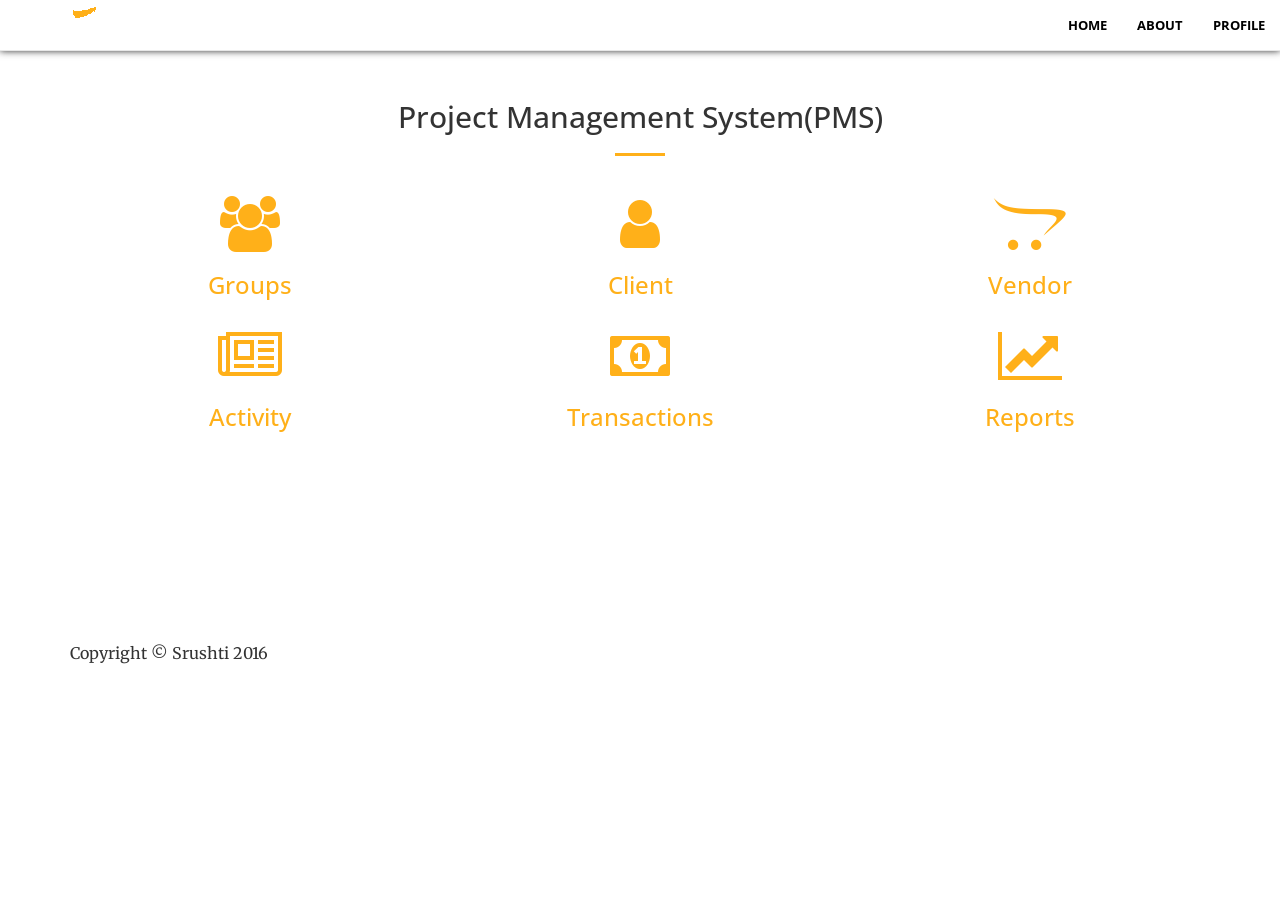
<file: home.html>
<!DOCTYPE html>
<html lang="en">

<head>

    <meta charset="utf-8">
    <meta http-equiv="X-UA-Compatible" content="IE=edge">
    <meta name="viewport" content="width=device-width, initial-scale=1">
    <meta name="description" content="">
    <meta name="author" content="">

    <title>Srushti | Project Management System</title>

    <!-- Bootstrap Core CSS -->
    <link rel="stylesheet" href="css/bootstrap.min.css" type="text/css">

    <link rel="icon" type="image/ico" href=""/>


    <!-- Custom Fonts -->
    <link href='https://fonts.googleapis.com/css?family=Open+Sans:300italic,400italic,600italic,700italic,800italic,400,300,600,700,800' rel='stylesheet' type='text/css'>
    <link href='https://fonts.googleapis.com/css?family=Merriweather:400,300,300italic,400italic,700,700italic,900,900italic' rel='stylesheet' type='text/css'>
    <link rel="stylesheet" href="https://maxcdn.bootstrapcdn.com/font-awesome/4.5.0/css/font-awesome.min.css">

    <!--<link rel="stylesheet" href="font-awesome/css/font-awesome.min.css" type="text/css">-->

    <!-- Plugin CSS -->
    <link rel="stylesheet" href="css/animate.min.css" type="text/css">

    <!-- Custom CSS -->
    <link rel="stylesheet" href="css/creative.css" type="text/css">

    <!-- HTML5 Shim and Respond.js IE8 support of HTML5 elements and media queries -->
    <!-- WARNING: Respond.js doesn't work if you view the page via file:// -->
    <!--[if lt IE 9]>
        <script src="https://oss.maxcdn.com/libs/html5shiv/3.7.0/html5shiv.js"></script>
        <script src="https://oss.maxcdn.com/libs/respond.js/1.4.2/respond.min.js"></script>
    <![endif]-->

</head>

<body id="page-top">

    <nav id="mainNav" class="navbar navbar-default navbar-fixed-top">
        <div class="container-fluid">
            <!-- Brand and toggle get grouped for better mobile display -->
            <div class="navbar-header">
                <button type="button" class="navbar-toggle collapsed" data-toggle="collapse" data-target="#bs-example-navbar-collapse-1">
                    <span class="sr-only">Toggle navigation</span>
                    <span class="icon-bar"></span>
                    <span class="icon-bar"></span>
                    <span class="icon-bar"></span>
                </button>
                <a class="navbar-brand" href="index.html" style="padding:5px;"><img src="img/shrushti_logo.png" alt=""/></a>
            </div>

            <!-- Collect the nav links, forms, and other content for toggling -->
            <div class="collapse navbar-collapse" id="bs-example-navbar-collapse-1">
                <ul class="nav navbar-nav navbar-right">
                    <li>
                        <a class="page-scroll" href="#">Home</a>
                    </li>
                    <li>
                        <a class="page-scroll" href="#">About</a>
                    </li>
                    <li>
                        <a class="page-scroll" href="#">Profile</a>
                    </li>
                </ul>
            </div>
            <!-- /.navbar-collapse -->
        </div>
        <!-- /.container-fluid -->
    </nav>


    <section id="services">
        <div class="container">
            <div class="row">
                <div class="col-lg-12 text-center">
                    <h2 class="section-heading">Project Management System(PMS)</h2>
                    <hr class="primary">
                </div>
            </div>
        </div>
        <div class="container">
            <div class="row">
                <div class="col-lg-4 col-md-6 text-center touch-anchor">
                    <a href="groups.html">
                        <div class="service-box">
                            <i class="fa fa-4x fa-group wow bounceIn text-primary"></i>
                            <h3>Groups</h3>
                        </div>
                    </a>
                </div>
                <div class="col-lg-4 col-md-6 text-center touch-anchor">
                    <a href="client.html">
                        <div class="service-box">
                            <i class="fa fa-4x fa-user wow bounceIn text-primary"></i>
                            <h3>Client</h3>
                        </div>
                    </a>
                </div>
                <div class="col-lg-4 col-md-6 text-center touch-anchor">
                    <a href="vendor.html">
                        <div class="service-box">
                            <i class="fa fa-4x fa-opencart wow bounceIn text-primary"></i>
                            <h3>Vendor</h3>
                        </div>
                    </a>
                </div>
                <div class="col-lg-4 col-md-6 text-center touch-anchor">
                    <a href="activity.html">
                        <div class="service-box">
                            <i class="fa fa-4x fa-newspaper-o wow bounceIn text-primary"></i>
                            <h3>Activity</h3>
                        </div>
                    </a>
                </div>
                <div class="col-lg-4 col-md-6 text-center touch-anchor">
                    <a href="transactions.html">
                        <div class="service-box">
                            <i class="fa fa-4x fa-money wow bounceIn text-primary"></i>
                            <h3>Transactions</h3>
                        </div>
                    </a>
                </div>
                <div class="col-lg-4 col-md-6 text-center touch-anchor">
                    <a href="#">
                        <div class="service-box">
                            <i class="fa fa-4x fa-line-chart wow bounceIn text-primary"></i>
                            <h3>Reports</h3>
                        </div>
                    </a>
                </div>
            </div>
        </div>
    </section>

    

    

    <section id="footer">
        <div class="container">
            <div class="row">
                <div class="col-lg-12">
                    <p>Copyright &copy; Srushti 2016</p>
                </div>
            </div>
        </div>
    </section>

    <!-- jQuery -->
    <script src="js/jquery.js"></script>

    <!-- Bootstrap Core JavaScript -->
    <script src="js/bootstrap.min.js"></script>

    <!-- Plugin JavaScript -->
    <script src="js/jquery.easing.min.js"></script>
    <script src="js/jquery.fittext.js"></script>
    <script src="js/wow.min.js"></script>

    <!-- Custom Theme JavaScript -->
    <script src="js/creative.js"></script>

</body>

</html>
</file>
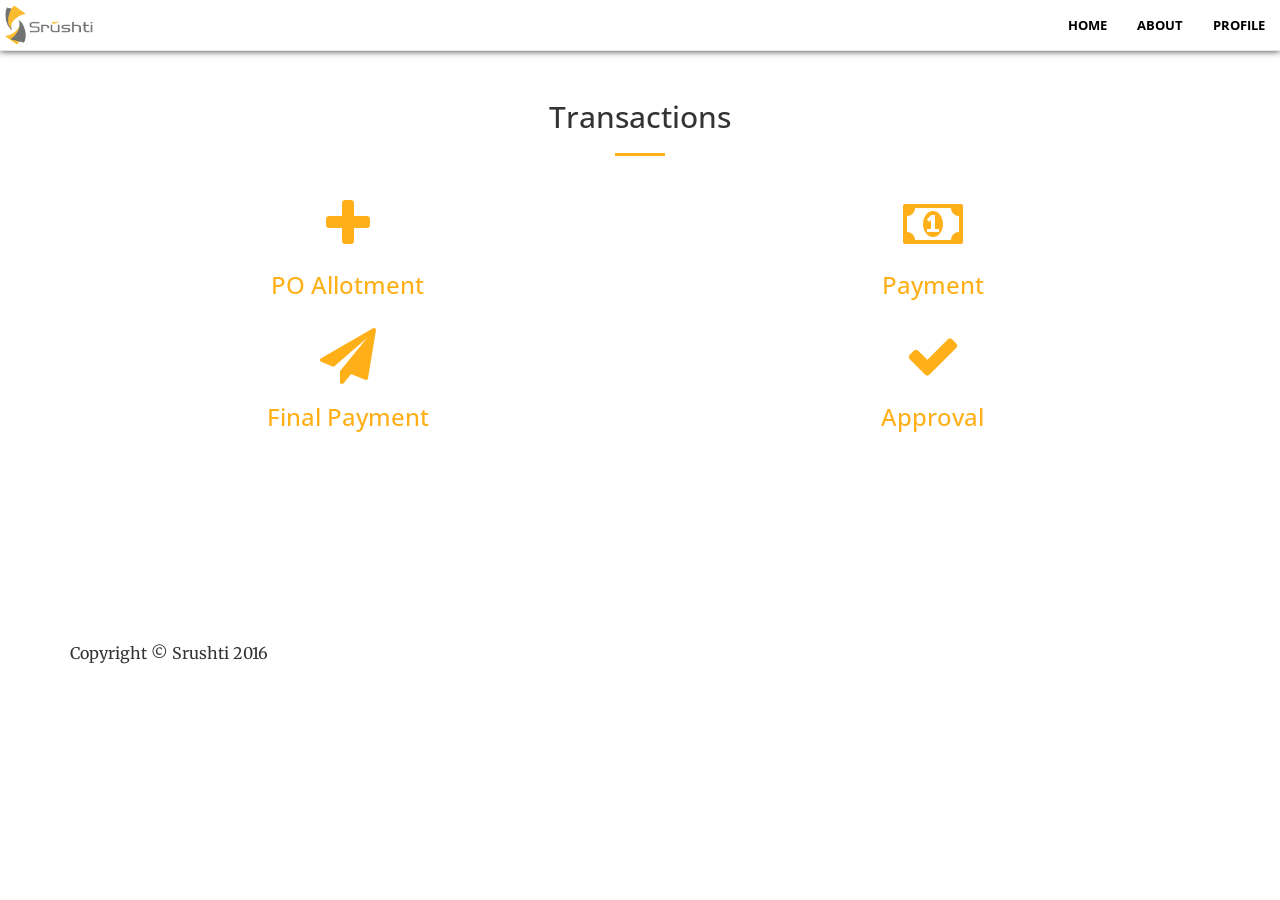
<file: transactions.html>
<!DOCTYPE html>
<html lang="en">

<head>

    <meta charset="utf-8">
    <meta http-equiv="X-UA-Compatible" content="IE=edge">
    <meta name="viewport" content="width=device-width, initial-scale=1">
    <meta name="description" content="">
    <meta name="author" content="">

    <title>Srushti | Project Manaagement System</title>

    <!-- Bootstrap Core CSS -->
    <link rel="stylesheet" href="css/bootstrap.min.css" type="text/css">

    <link rel="icon" type="image/ico" href=""/>


    <!-- Custom Fonts -->
    <link href='https://fonts.googleapis.com/css?family=Open+Sans:300italic,400italic,600italic,700italic,800italic,400,300,600,700,800' rel='stylesheet' type='text/css'>
    <link href='https://fonts.googleapis.com/css?family=Merriweather:400,300,300italic,400italic,700,700italic,900,900italic' rel='stylesheet' type='text/css'>
    <link rel="stylesheet" href="https://maxcdn.bootstrapcdn.com/font-awesome/4.5.0/css/font-awesome.min.css">

    <!--<link rel="stylesheet" href="font-awesome/css/font-awesome.min.css" type="text/css">-->

    <!-- Plugin CSS -->
    <link rel="stylesheet" href="css/animate.min.css" type="text/css">

    <!-- Custom CSS -->
    <link rel="stylesheet" href="css/creative.css" type="text/css">

    <!-- HTML5 Shim and Respond.js IE8 support of HTML5 elements and media queries -->
    <!-- WARNING: Respond.js doesn't work if you view the page via file:// -->
    <!--[if lt IE 9]>
        <script src="https://oss.maxcdn.com/libs/html5shiv/3.7.0/html5shiv.js"></script>
        <script src="https://oss.maxcdn.com/libs/respond.js/1.4.2/respond.min.js"></script>
    <![endif]-->

</head>

<body id="page-top">

    <nav id="mainNav" class="navbar navbar-default navbar-fixed-top">
        <div class="container-fluid">
            <!-- Brand and toggle get grouped for better mobile display -->
            <div class="navbar-header">
                <button type="button" class="navbar-toggle collapsed" data-toggle="collapse" data-target="#bs-example-navbar-collapse-1">
                    <span class="sr-only">Toggle navigation</span>
                    <span class="icon-bar"></span>
                    <span class="icon-bar"></span>
                    <span class="icon-bar"></span>
                </button>
                <a class="navbar-brand" href="index.html" style="padding:5px;"><img src="img/srushti_logo_new.png" alt=""/></a>
            </div>

            <!-- Collect the nav links, forms, and other content for toggling -->
            <div class="collapse navbar-collapse" id="bs-example-navbar-collapse-1">
                <ul class="nav navbar-nav navbar-right">
                    <li>
                        <a class="page-scroll" href="home.html">Home</a>
                    </li>
                    <li>
                        <a class="page-scroll" href="#">About</a>
                    </li>
                    <li>
                        <a class="page-scroll" href="#">Profile</a>
                    </li>
                </ul>
            </div>
            <!-- /.navbar-collapse -->
        </div>
        <!-- /.container-fluid -->
    </nav>


    <section id="services">
        <div class="container">
            <div class="row">
                <div class="col-lg-12 text-center">
                    <h2 class="section-heading">Transactions</h2>
                    <hr class="primary">
                </div>
            </div>
        </div>
        <div class="container">
            <div class="row">
                <div class="col-lg-6 col-md-6 text-center touch-anchor">
                    <a href="#">
                        <div class="service-box">
                            <i class="fa fa-4x fa-plus wow bounceIn text-primary"></i>
                            <h3>PO Allotment</h3>
                        </div>
                    </a>
                </div>
                <div class="col-lg-6 col-md-6 text-center touch-anchor">
                    <a href="#">
                        <div class="service-box">
                            <i class="fa fa-4x fa-money wow bounceIn text-primary"></i>
                            <h3>Payment</h3>
                        </div>
                    </a>
                </div>
                <div class="col-lg-6 col-md-6 text-center touch-anchor">
                    <a href="#">
                        <div class="service-box">
                            <i class="fa fa-4x fa-paper-plane wow bounceIn text-primary"></i>
                            <h3>Final Payment</h3>
                        </div>
                    </a>
                </div>
                <div class="col-lg-6 col-md-6 text-center touch-anchor">
                    <a href="#">
                        <div class="service-box">
                            <i class="fa fa-4x fa-check wow bounceIn text-primary"></i>
                            <h3>Approval</h3>
                        </div>
                    </a>
                </div>
            </div>
        </div>
    </section>

    

    <section id="footer">
        <div class="container">
            <div class="row">
                <div class="col-lg-12">
                    <p>Copyright &copy; Srushti 2016</p>
                </div>
            </div>
        </div>
    </section>

    <!-- jQuery -->
    <script src="js/jquery.js"></script>

    <!-- Bootstrap Core JavaScript -->
    <script src="js/bootstrap.min.js"></script>

    <!-- Plugin JavaScript -->
    <script src="js/jquery.easing.min.js"></script>
    <script src="js/jquery.fittext.js"></script>
    <script src="js/wow.min.js"></script>

    <!-- Custom Theme JavaScript -->
    <script src="js/creative.js"></script>

</body>

</html>
</file>
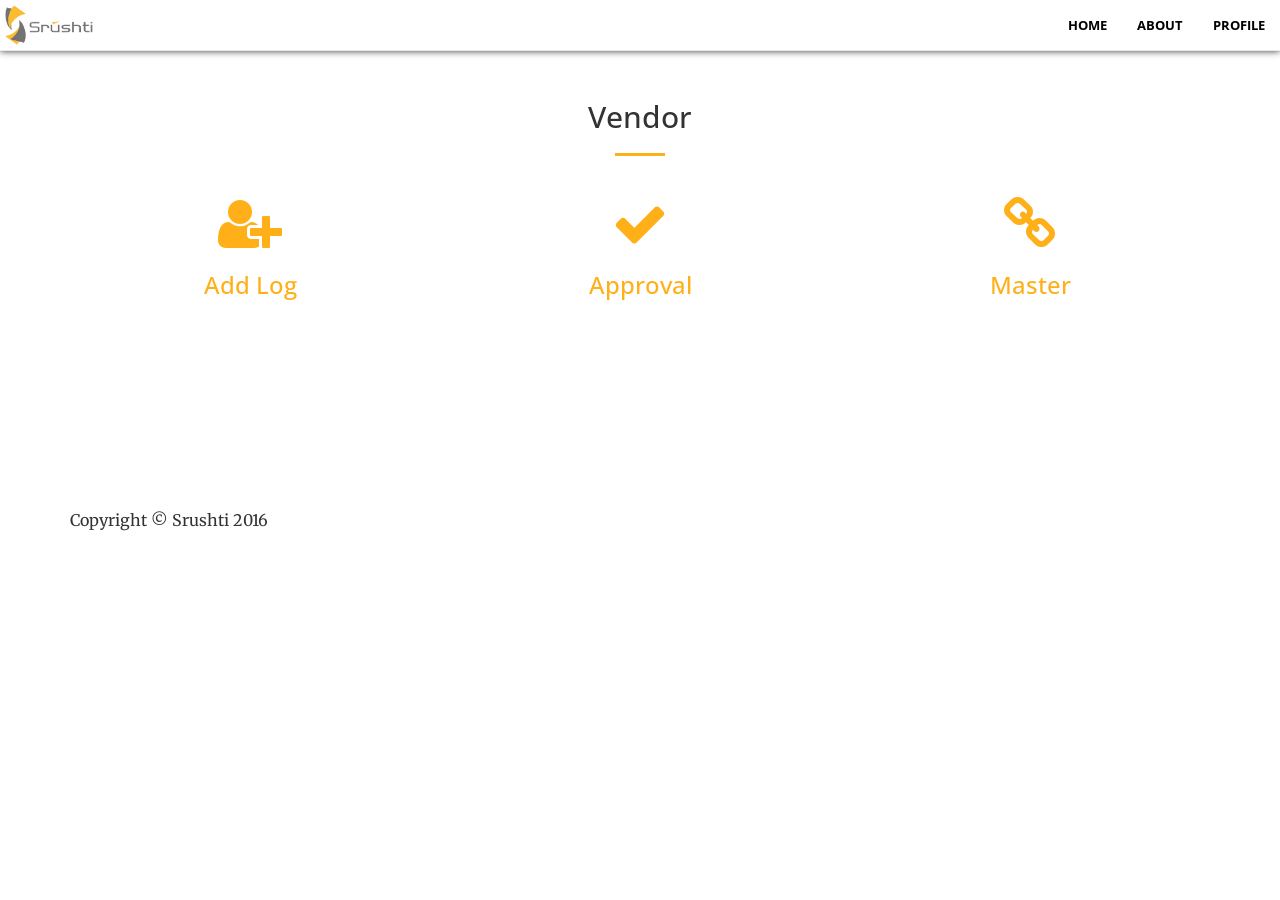
<file: vendor.html>
<!DOCTYPE html>
<html lang="en">

<head>

    <meta charset="utf-8">
    <meta http-equiv="X-UA-Compatible" content="IE=edge">
    <meta name="viewport" content="width=device-width, initial-scale=1">
    <meta name="description" content="">
    <meta name="author" content="">

    <title>Srushti | Project Manaagement System</title>

    <!-- Bootstrap Core CSS -->
    <link rel="stylesheet" href="css/bootstrap.min.css" type="text/css">

    <link rel="icon" type="image/ico" href=""/>


    <!-- Custom Fonts -->
    <link href='https://fonts.googleapis.com/css?family=Open+Sans:300italic,400italic,600italic,700italic,800italic,400,300,600,700,800' rel='stylesheet' type='text/css'>
    <link href='https://fonts.googleapis.com/css?family=Merriweather:400,300,300italic,400italic,700,700italic,900,900italic' rel='stylesheet' type='text/css'>
    <link rel="stylesheet" href="https://maxcdn.bootstrapcdn.com/font-awesome/4.5.0/css/font-awesome.min.css">

    <!--<link rel="stylesheet" href="font-awesome/css/font-awesome.min.css" type="text/css">-->

    <!-- Plugin CSS -->
    <link rel="stylesheet" href="css/animate.min.css" type="text/css">

    <!-- Custom CSS -->
    <link rel="stylesheet" href="css/creative.css" type="text/css">

    <!-- HTML5 Shim and Respond.js IE8 support of HTML5 elements and media queries -->
    <!-- WARNING: Respond.js doesn't work if you view the page via file:// -->
    <!--[if lt IE 9]>
        <script src="https://oss.maxcdn.com/libs/html5shiv/3.7.0/html5shiv.js"></script>
        <script src="https://oss.maxcdn.com/libs/respond.js/1.4.2/respond.min.js"></script>
    <![endif]-->

</head>

<body id="page-top">

    <nav id="mainNav" class="navbar navbar-default navbar-fixed-top">
        <div class="container-fluid">
            <!-- Brand and toggle get grouped for better mobile display -->
            <div class="navbar-header">
                <button type="button" class="navbar-toggle collapsed" data-toggle="collapse" data-target="#bs-example-navbar-collapse-1">
                    <span class="sr-only">Toggle navigation</span>
                    <span class="icon-bar"></span>
                    <span class="icon-bar"></span>
                    <span class="icon-bar"></span>
                </button>
                <a class="navbar-brand" href="index.html" style="padding:5px;"><img src="img/srushti_logo_new.png" alt=""/></a>
            </div>

            <!-- Collect the nav links, forms, and other content for toggling -->
            <div class="collapse navbar-collapse" id="bs-example-navbar-collapse-1">
                <ul class="nav navbar-nav navbar-right">
                    <li>
                        <a class="page-scroll" href="home.html">Home</a>
                    </li>
                    <li>
                        <a class="page-scroll" href="#">About</a>
                    </li>
                    <li>
                        <a class="page-scroll" href="#">Profile</a>
                    </li>
                </ul>
            </div>
            <!-- /.navbar-collapse -->
        </div>
        <!-- /.container-fluid -->
    </nav>


    <section id="services">
        <div class="container">
            <div class="row">
                <div class="col-lg-12 text-center">
                    <h2 class="section-heading">Vendor</h2>
                    <hr class="primary">
                </div>
            </div>
        </div>
        <div class="container">
            <div class="row">
                <div class="col-lg-4 col-md-6 text-center touch-anchor">
                    <a href="#">
                        <div class="service-box">
                            <i class="fa fa-4x fa-user-plus wow bounceIn text-primary"></i>
                            <h3>Add Log</h3>
                        </div>
                    </a>
                </div>
                <div class="col-lg-4 col-md-6 text-center touch-anchor">
                    <a href="#">
                        <div class="service-box">
                            <i class="fa fa-4x fa-check wow bounceIn text-primary"></i>
                            <h3>Approval</h3>
                        </div>
                    </a>
                </div>
                <div class="col-lg-4 col-md-6 text-center touch-anchor">
                    <a href="#">
                        <div class="service-box">
                            <i class="fa fa-4x fa-chain wow bounceIn text-primary"></i>
                            <h3>Master</h3>
                        </div>
                    </a>
                </div>
            </div>
        </div>
    </section>

    

    <section id="footer">
        <div class="container">
            <div class="row">
                <div class="col-lg-12">
                    <p>Copyright &copy; Srushti 2016</p>
                </div>
            </div>
        </div>
    </section>

    <!-- jQuery -->
    <script src="js/jquery.js"></script>

    <!-- Bootstrap Core JavaScript -->
    <script src="js/bootstrap.min.js"></script>

    <!-- Plugin JavaScript -->
    <script src="js/jquery.easing.min.js"></script>
    <script src="js/jquery.fittext.js"></script>
    <script src="js/wow.min.js"></script>

    <!-- Custom Theme JavaScript -->
    <script src="js/creative.js"></script>

</body>

</html>
</file>
<file: css/creative.css>
/*!
 * Creative v1.0.3 (http://startbootstrap.com/template-overviews/creative)
 * Copyright 2013-2016 Start Bootstrap
 * Licensed under MIT (https://github.com/BlackrockDigital/startbootstrap/blob/gh-pages/LICENSE)
 */

html,
body {
  height: 100%;
  width: 100%;
}
body {
  font-family: 'Merriweather', 'Helvetica Neue', Arial, sans-serif;
}
hr {
  border-color: #ffb019;
  border-width: 3px;
  max-width: 50px;
}
hr.light {
  border-color: white;
}
a {
  -webkit-transition: all 0.35s;
  -moz-transition: all 0.35s;
  transition: all 0.35s;
  color: #ffb019;
}
a:hover,
a:focus {
  color: #ffb019;
}
h1,
h2,
h3,
h4,
h5,
h6 {
  font-family: 'Open Sans', 'Helvetica Neue', Arial, sans-serif;
}
p {
  font-size: 16px;
  line-height: 1.5;
  margin-bottom: 20px;
}

.bg-primary {
  background-color: #009688;
}
.bg-dark {
  background-color: #222222;
  color: white;
}
.text-faded {
  color: rgba(255, 255, 255, 0.7);
}
section {
  padding: 100px 0;
}
aside {
  padding: 50px 0;
}
.no-padding {
  padding: 0;
}

.navbar-default {
  background-color: white;
  box-shadow: 0 0 7px;
  /*background-color: rgba(255,255,255,1.0);
  background: rgba(255,255,255,1.0);
  border-color: rgba(0,0,0,0.7);
  border-color: rgba(34, 34, 34, 0.05);*/
  font-family: 'Open Sans', 'Helvetica Neue', Arial, sans-serif;
  -webkit-transition: all 0.35s;
  -moz-transition: all 0.35s;
  transition: all 0.35s;
}
.navbar-default .navbar-header .navbar-brand {
  color: #f05f40;
  font-family: 'Open Sans', 'Helvetica Neue', Arial, sans-serif;
  font-weight: 700;
  text-transform: uppercase;
}
.navbar-default .navbar-header .navbar-brand:hover,
.navbar-default .navbar-header .navbar-brand:focus {
  color: #eb3812;
}
.navbar-default .nav > li > a,
.navbar-default .nav > li > a:focus {
  text-transform: uppercase;
  font-weight: 700;
  font-size: 13px;
  color: #000000;
}
.navbar-default .nav > li > a:hover,
.navbar-default .nav > li > a:focus:hover {
  /*color: #f05f40;*/
  color: #ffb019;
}
.navbar-default .nav > li.active > a,
.navbar-default .nav > li.active > a:focus {
  color: #ffb019 !important;
  background-color: white;
}
.navbar-default .nav > li.active > a:hover,
.navbar-default .nav > li.active > a:focus:hover {
  background-color: white;
}

header {
  position: relative;
  width: 100%;
  min-height: auto;
  -webkit-background-size: cover;
  -moz-background-size: cover;
  background-size: cover;
  -o-background-size: cover;
  background-position: center;
  background-image: url('../img/bg.jpg');
  text-align: center;
  color: white;
}
header .header-content {
  position: relative;
  text-align: center;
  padding: 100px 15px 100px;
  width: 100%;
}
header .header-content .header-content-inner h2 {
  font-weight: 400;
  /*text-transform: uppercase;*/
  margin-top: 0;
  margin-bottom: 0;
}
header .header-content .header-content-inner hr {
  margin: 30px auto;
}
header .header-content .header-content-inner p {
  font-weight: 300;
  color: rgba(255, 255, 255, 0.7);
  font-size: 16px;
  margin-bottom: 50px;
}
@media (min-width: 768px) {
  header {
    min-height: 100%;
  }
  header .header-content {
    position: absolute;
    top: 50%;
    -webkit-transform: translateY(-50%);
    -ms-transform: translateY(-50%);
    transform: translateY(-50%);
    padding: 0 50px;
  }
  header .header-content .header-content-inner {
    max-width: 1000px;
    margin-left: auto;
    margin-right: auto;
  }
  header .header-content .header-content-inner p {
    font-size: 18px;
    max-width: 80%;
    margin-left: auto;
    margin-right: auto;
  }
}
.section-heading {
  margin-top: 0;
}
.service-box {
  max-width: 400px;
  margin: 50px auto 0;
}
@media (min-width: 992px) {
  .service-box {
    margin: 20px auto 0;
  }
}
.service-box p {
  margin-bottom: 0;
}
.portfolio-box {
  position: relative;
  display: block;
  max-width: 650px;
  margin: 0 auto;
}
.portfolio-box .portfolio-box-caption {
  color: white;
  opacity: 0;
  display: block;
  background: rgba(240, 95, 64, 0.9);
  position: absolute;
  bottom: 0;
  text-align: center;
  width: 100%;
  height: 100%;
  -webkit-transition: all 0.35s;
  -moz-transition: all 0.35s;
  transition: all 0.35s;
}
.portfolio-box .portfolio-box-caption .portfolio-box-caption-content {
  width: 100%;
  text-align: center;
  position: absolute;
  top: 50%;
  transform: translateY(-50%);
}
.portfolio-box .portfolio-box-caption .portfolio-box-caption-content .project-category,
.portfolio-box .portfolio-box-caption .portfolio-box-caption-content .project-name {
  font-family: 'Open Sans', 'Helvetica Neue', Arial, sans-serif;
  padding: 0 15px;
}
.portfolio-box .portfolio-box-caption .portfolio-box-caption-content .project-category {
  text-transform: uppercase;
  font-weight: 600;
  font-size: 14px;
}
.portfolio-box .portfolio-box-caption .portfolio-box-caption-content .project-name {
  font-size: 18px;
}
.portfolio-box:hover .portfolio-box-caption {
  opacity: 1;
}
@media (min-width: 768px) {
  .portfolio-box .portfolio-box-caption .portfolio-box-caption-content .project-category {
    font-size: 16px;
  }
  .portfolio-box .portfolio-box-caption .portfolio-box-caption-content .project-name {
    font-size: 22px;
  }
}
.call-to-action h2 {
  margin: 0 auto 20px;
}
.text-primary {
  color: #ffb019;
}
.no-gutter > [class*='col-'] {
  padding-right: 0;
  padding-left: 0;
}
.btn-default {
  color: #222222;
  background-color: #ffffff;
  border-color: #ffffff;
  -webkit-transition: all 0.35s;
  -moz-transition: all 0.35s;
  transition: all 0.35s;
}
.btn-default:hover,
.btn-default:focus,
.btn-default.focus,
.btn-default:active,
.btn-default.active,
.open > .dropdown-toggle.btn-default {
  color: #222222;
  background-color: #f2f2f2;
  border-color: #ededed;
}
.btn-default:active,
.btn-default.active,
.open > .dropdown-toggle.btn-default {
  background-image: none;
}
.btn-default.disabled,
.btn-default[disabled],
fieldset[disabled] .btn-default,
.btn-default.disabled:hover,
.btn-default[disabled]:hover,
fieldset[disabled] .btn-default:hover,
.btn-default.disabled:focus,
.btn-default[disabled]:focus,
fieldset[disabled] .btn-default:focus,
.btn-default.disabled.focus,
.btn-default[disabled].focus,
fieldset[disabled] .btn-default.focus,
.btn-default.disabled:active,
.btn-default[disabled]:active,
fieldset[disabled] .btn-default:active,
.btn-default.disabled.active,
.btn-default[disabled].active,
fieldset[disabled] .btn-default.active {
  background-color: #ffffff;
  border-color: #ffffff;
}
.btn-default .badge {
  color: #ffffff;
  background-color: #222222;
}
.btn-primary {
  color: #ffffff;
  background-color: #f05f40;
  border-color: #f05f40;
  -webkit-transition: all 0.35s;
  -moz-transition: all 0.35s;
  transition: all 0.35s;
}
.btn-primary:hover,
.btn-primary:focus,
.btn-primary.focus,
.btn-primary:active,
.btn-primary.active,
.open > .dropdown-toggle.btn-primary {
  color: #ffffff;
  background-color: #ee4b28;
  border-color: #ed431f;
}
.btn-primary:active,
.btn-primary.active,
.open > .dropdown-toggle.btn-primary {
  background-image: none;
}
.btn-primary.disabled,
.btn-primary[disabled],
fieldset[disabled] .btn-primary,
.btn-primary.disabled:hover,
.btn-primary[disabled]:hover,
fieldset[disabled] .btn-primary:hover,
.btn-primary.disabled:focus,
.btn-primary[disabled]:focus,
fieldset[disabled] .btn-primary:focus,
.btn-primary.disabled.focus,
.btn-primary[disabled].focus,
fieldset[disabled] .btn-primary.focus,
.btn-primary.disabled:active,
.btn-primary[disabled]:active,
fieldset[disabled] .btn-primary:active,
.btn-primary.disabled.active,
.btn-primary[disabled].active,
fieldset[disabled] .btn-primary.active {
  background-color: #f05f40;
  border-color: #f05f40;
}
.btn-primary .badge {
  color: #f05f40;
  background-color: #ffffff;
}
.btn {
  font-family: 'Open Sans', 'Helvetica Neue', Arial, sans-serif;
  border: none;
  border-radius: 300px;
  font-weight: 700;
  text-transform: uppercase;
}
.btn-xl {
  padding: 15px 30px;
}
::-moz-selection {
  color: white;
  text-shadow: none;
  background: #222222;
}
::selection {
  color: white;
  text-shadow: none;
  background: #222222;
}
img::selection {
  color: white;
  background: transparent;
}
img::-moz-selection {
  color: white;
  background: transparent;
}
body {
  webkit-tap-highlight-color: #222222;
}
</file>
